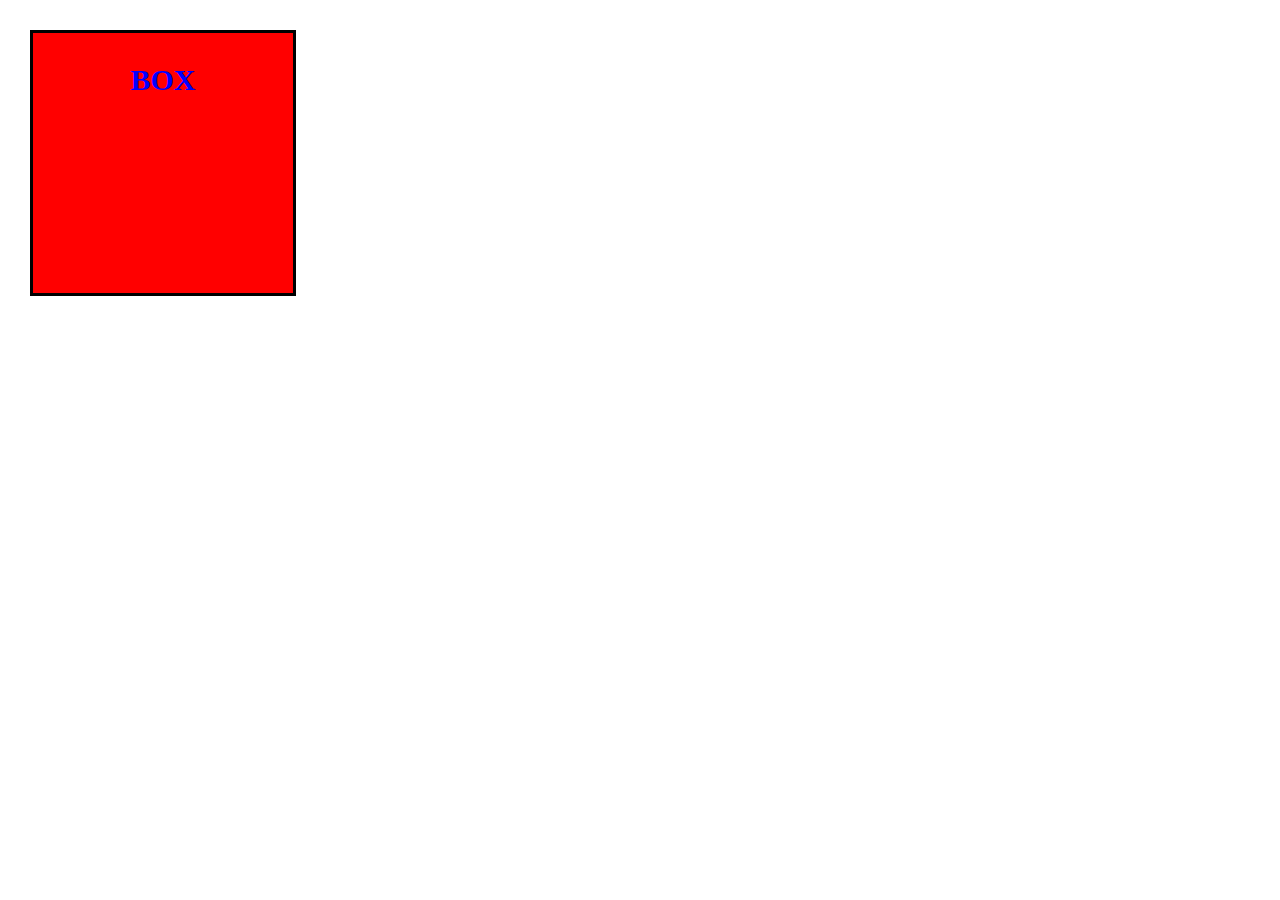
<file: chapter1-3/index.html>
<!DOCTYPE html>
  <html lang="ja">
  <head>
    <meta charset="UTF-8" />
    <link rel="stylesheet" href="style.css" />
    <title>練習</title>
  </head>
  <body>
    <div class="box">
        <p class="box-txt">BOX</p>
    </div>
  </body>
</html>
</file>
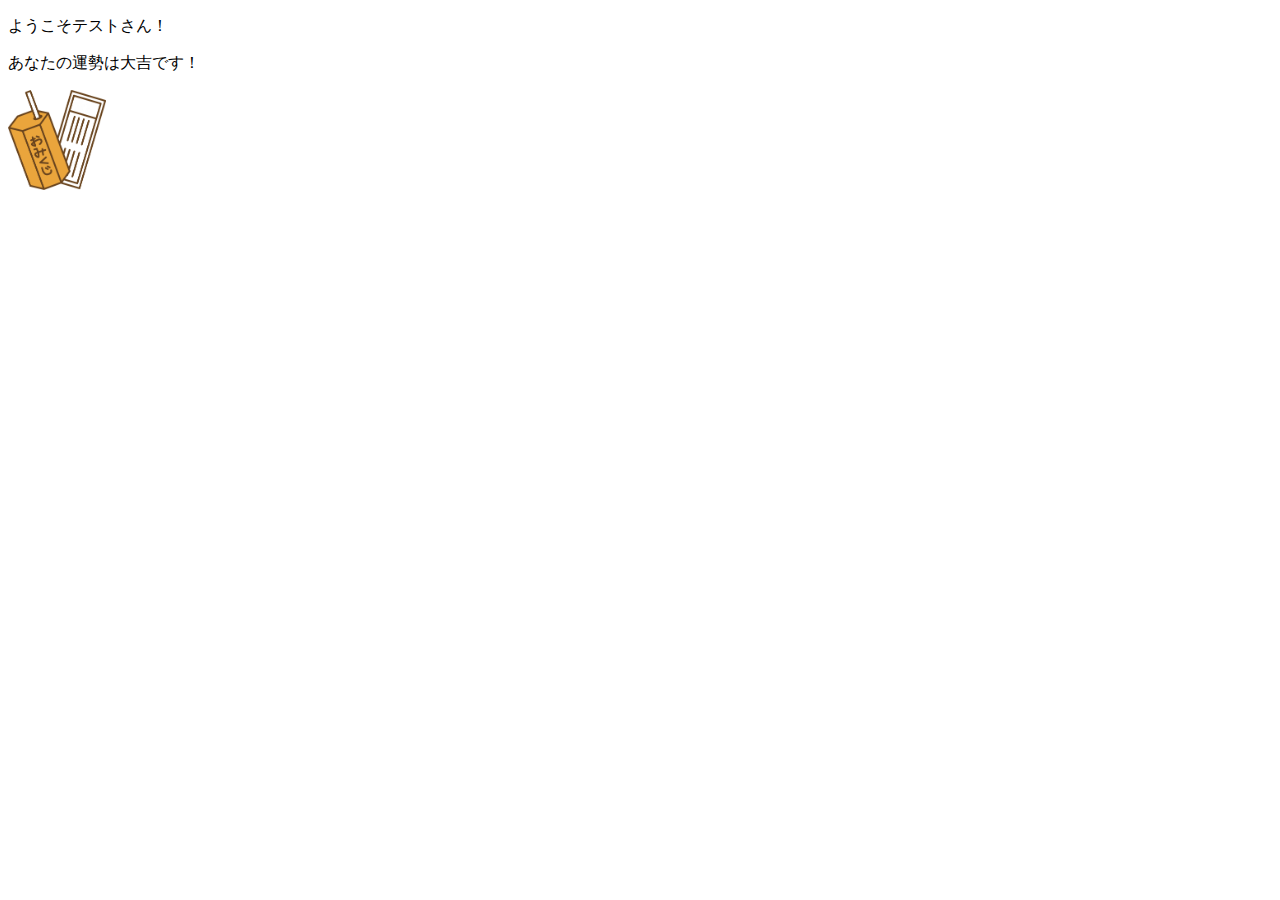
<file: chapter2-2/index.html>
<!DOCTYPE html>
<html lang="ja">
  <head>
    <meta charset="UTF-8" />
    <link rel="stylesheet" href="style.css" />
    <title>練習</title>
  </head>
  <body>
    <p>ようこそテストさん！</p>
    <p>あなたの運勢は大吉です！</p>
    <img src="omikuji.png">
    <script type="text/javascript" src="omikuji.js"></script>
  </body>
</html>
</file>
<file: chapter1-3/style.css>
* {
    margin: 0;
    padding: 0;
}
  
.box {
    background-color: red;
    width: 200px;
    height: 200px;
    border: 3px solid #000;
    padding: 30px;
    margin: 30px;
}
  
.box-txt {
    font-size: 30px;
    color: blue;
    font-weight: bold;
    text-align: center;
}
</file>
<file: chapter2-2/style.css>
img {
  height: 100px;
}
#name {
  color: blue;
}

#result {
  color: green;
}
</file>
